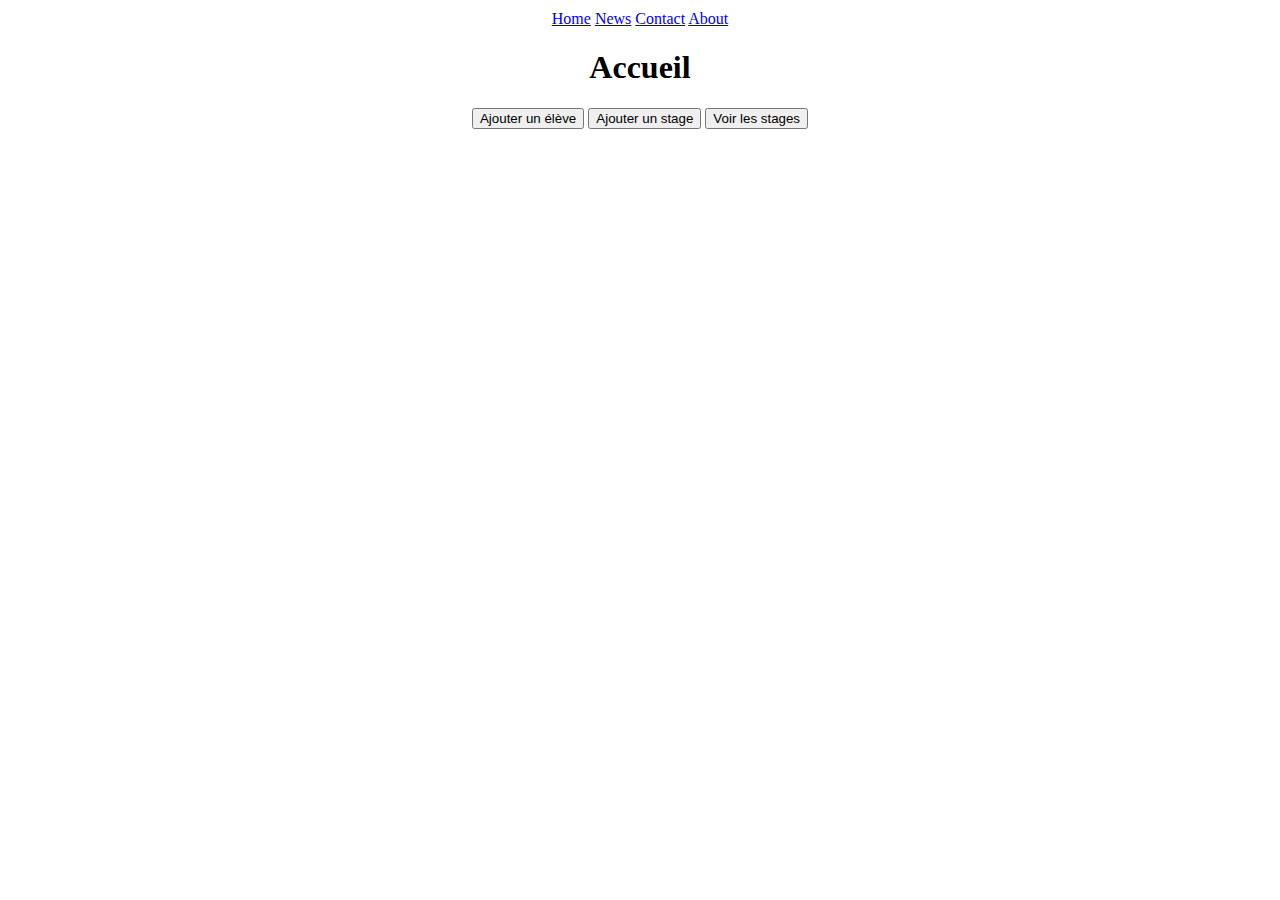
<file: index.html>
<!DOCTYPE html>
<html lang="en">
<head>
    <meta charset="UTF-8">
    <meta http-equiv="X-UA-Compatible" content="IE=edge">
    <meta name="viewport" content="width=device-width, initial-scale=1.0">
    <!-- <link href="https://cdn.jsdelivr.net/npm/bootstrap@5.1.3/dist/css/bootstrap.min.css" rel="stylesheet" integrity="sha384-1BmE4kWBq78iYhFldvKuhfTAU6auU8tT94WrHftjDbrCEXSU1oBoqyl2QvZ6jIW3" crossorigin="anonymous"> -->
    <link rel="stylesheet" href="./css/styles.css">
    <script src="https://ajax.googleapis.com/ajax/libs/jquery/3.6.0/jquery.min.js"></script>
    <script src="assets/fonction.js"></script>  
    <title class="centre">Accueil</title>
</head>
<body class="container centre">

<div class="topnav">
  <a class="active" href="#home">Home</a>
  <a href="#news">News</a>
  <a href="#contact">Contact</a>
  <a href="#about">About</a>
</div>

<h1>Accueil</h1>

<input type="button" onclick= "window.location.href='./PageWebHTML/AjoutEleve.html'"; value="Ajouter un élève" />
<input type="button" onclick= "window.location.href='./PageWebHTML/AjoutStage.html'"; value="Ajouter un stage" />
<input type="button" onclick= "window.location.href='./PagePHP/RecupStage.php'"; value="Voir les stages" />

</body>
</html>
</file>
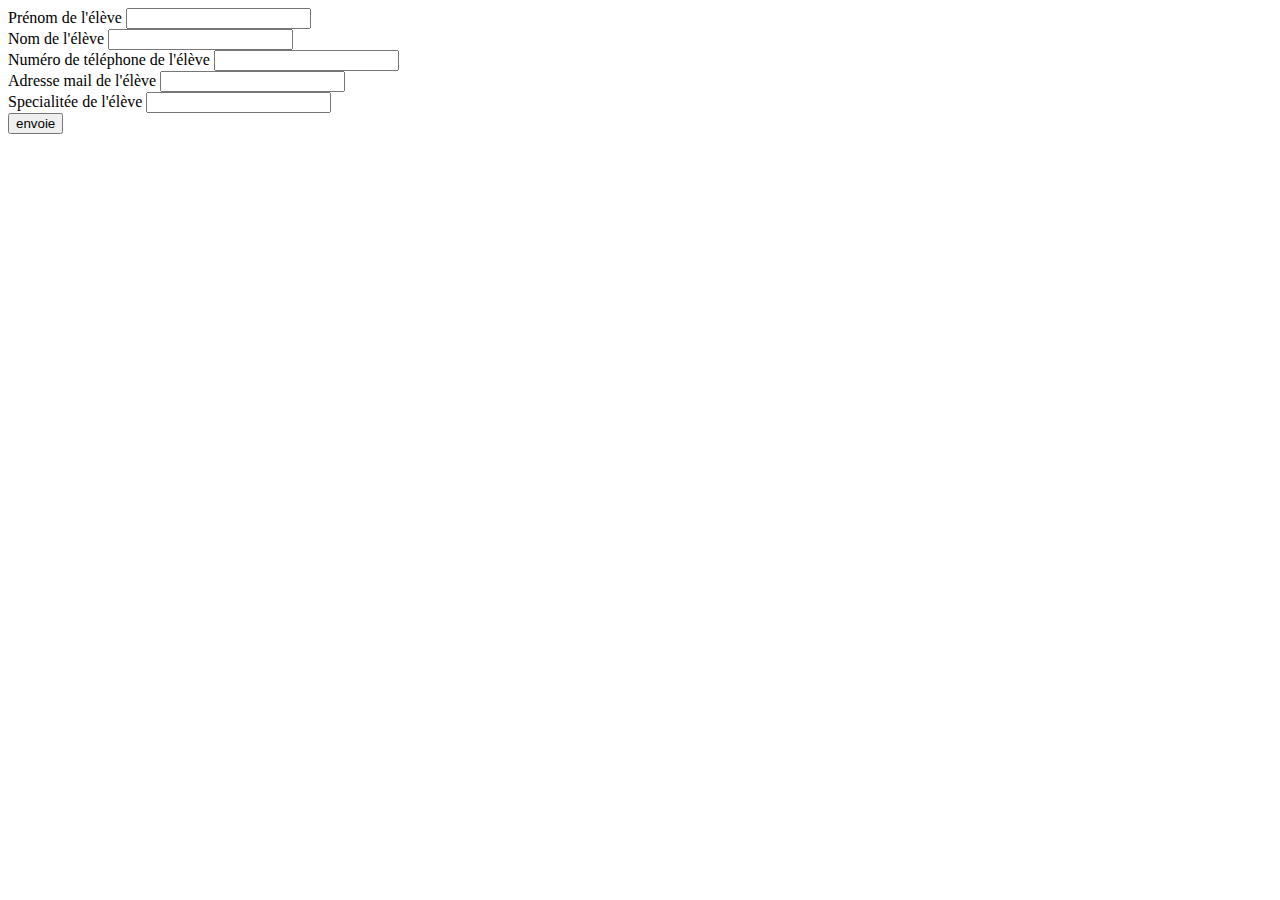
<file: AjoutEleve.html>
<!DOCTYPE html>
<html lang="en">
<head>
    <meta charset="UTF-8">
    <meta http-equiv="X-UA-Compatible" content="IE=edge">
    <meta name="viewport" content="width=device-width, initial-scale=1.0">
    <link href="https://cdn.jsdelivr.net/npm/bootstrap@5.1.3/dist/css/bootstrap.min.css" rel="stylesheet" integrity="sha384-1BmE4kWBq78iYhFldvKuhfTAU6auU8tT94WrHftjDbrCEXSU1oBoqyl2QvZ6jIW3" crossorigin="anonymous">
    <title>Ajout d'élève</title>
</head>
<body class="container">
    <form action="AjoutEleve.php" method="GET" class="form">
        <div>
            <label for="Prenom">Prénom de l'élève</label>
            <input type="text" name="prenom" id="prenom" required>
        </div>
        <div>
            <label for="Nom">Nom de l'élève</label>
            <input type="text" name="nom" id="nom" required>
        </div>
        <div>
            <label for="Telephone">Numéro de téléphone de l'élève</label>
            <input type="text" name="tel" id="tel">
        </div>
        <div>
            <label for="Mail">Adresse mail de l'élève</label>
            <input type="text" name="mail" id="mail">
        </div>
        <div>
            <label for="Spe">Specialitée de l'élève</label>
            <input type="text" name="spe" id="spe" required>
        </div>
        <div>
            <input type="submit" name="envoie" value="envoie">
        </div>
    </form>
</body>
</html>
</file>
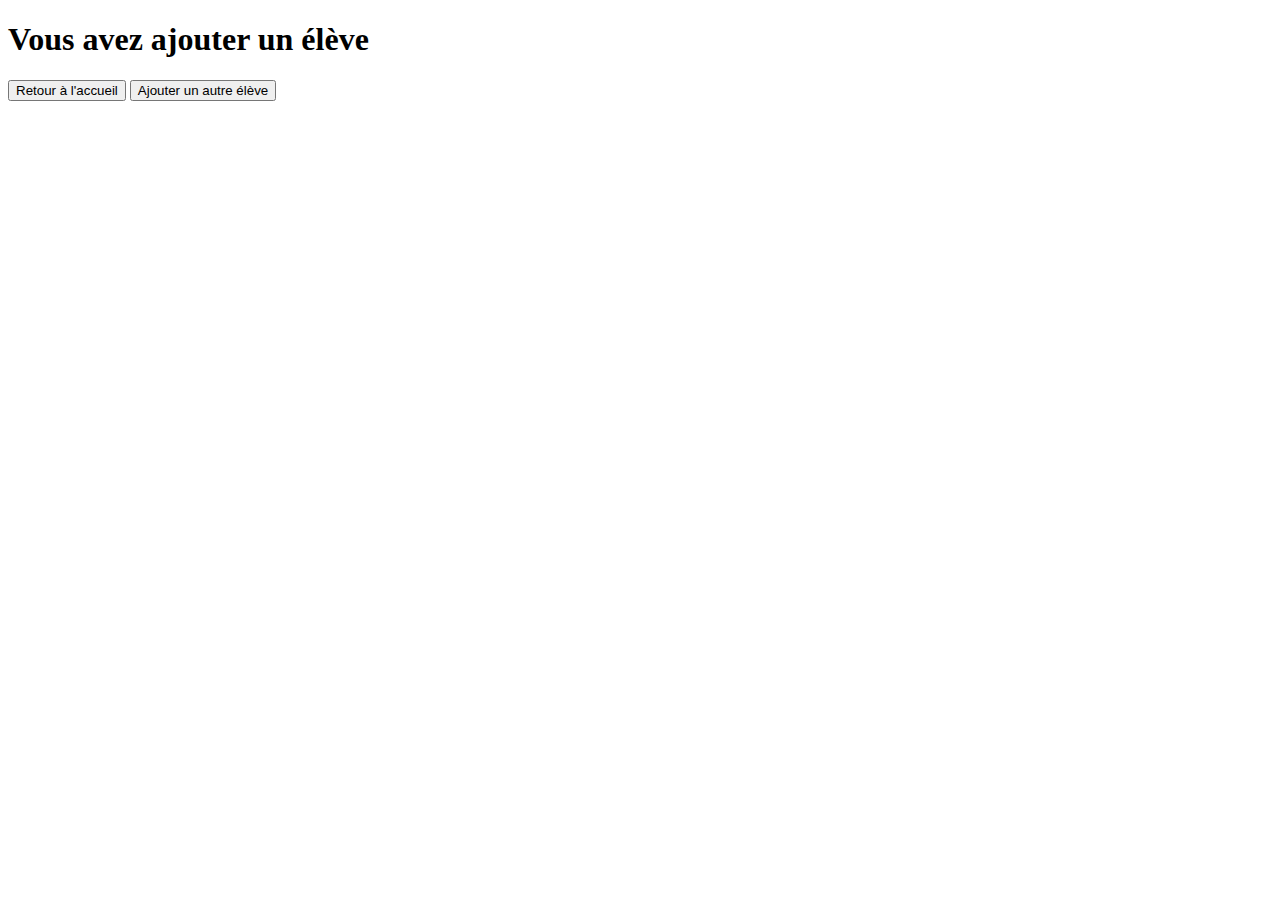
<file: eleveCreer.html>
<!DOCTYPE html>
<html lang="en">
<head>
    <meta charset="UTF-8">
    <meta http-equiv="X-UA-Compatible" content="IE=edge">
    <meta name="viewport" content="width=device-width, initial-scale=1.0">
    <link href="https://cdn.jsdelivr.net/npm/bootstrap@5.1.3/dist/css/bootstrap.min.css" rel="stylesheet" integrity="sha384-1BmE4kWBq78iYhFldvKuhfTAU6auU8tT94WrHftjDbrCEXSU1oBoqyl2QvZ6jIW3" crossorigin="anonymous">
    <title>Vous avez ajouter un élève !</title>
</head>
<body class="container">
    <h1>Vous avez ajouter un élève</h1>
    <div>
        <input type="button" onclick= "window.location.href='Accueil.html'"; value="Retour à l'accueil" />
        <input type="button" onclick= "window.location.href='AjoutEleve.php'"; value="Ajouter un autre élève" />
    </div>
   
</body>
</html>
</file>
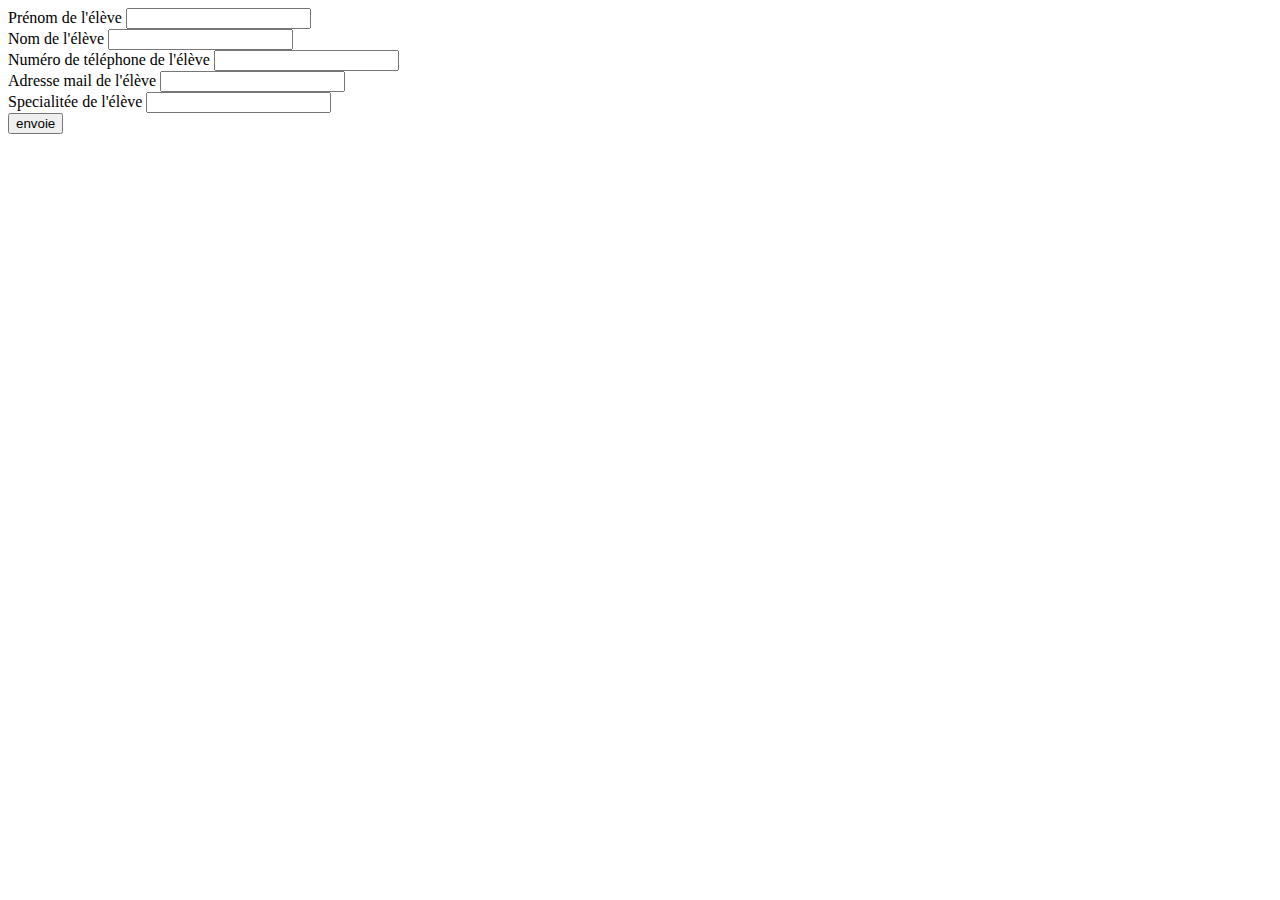
<file: PageWebHTML/AjoutEleve.html>
<!DOCTYPE html>
<html lang="en">
<head>
    <meta charset="UTF-8">
    <meta http-equiv="X-UA-Compatible" content="IE=edge">
    <meta name="viewport" content="width=device-width, initial-scale=1.0">
    <link href="https://cdn.jsdelivr.net/npm/bootstrap@5.1.3/dist/css/bootstrap.min.css" rel="stylesheet" integrity="sha384-1BmE4kWBq78iYhFldvKuhfTAU6auU8tT94WrHftjDbrCEXSU1oBoqyl2QvZ6jIW3" crossorigin="anonymous">
    <script src="https://ajax.googleapis.com/ajax/libs/jquery/3.6.0/jquery.min.js"></script>
    <script src="../assets/fonction.js"></script>  
    <title>Ajout d'élève</title>
</head>
<body class="container">
    <form action="../PagePHP/AjoutEleve.php" method="GET" class="form">
        <div>
            <label for="Prenom">Prénom de l'élève</label>
            <input type="text" name="prenom" id="prenom" required>
        </div>
        <div>
            <label for="Nom">Nom de l'élève</label>
            <input type="text" name="nom" id="nom" required>
        </div>
        <div>
            <label for="Telephone">Numéro de téléphone de l'élève</label>
            <input type="text" name="tel" id="tel">
        </div>
        <div>
            <label for="Mail">Adresse mail de l'élève</label>
            <input type="text" name="mail" id="mail">
        </div>
        <div>
            <label for="Spe">Specialitée de l'élève</label>
            <input type="text" name="spe" id="spe" required>
        </div>
        <div>
            <input type="submit" name="envoie" value="envoie">
        </div>
    </form>
</body>
</html>
</file>
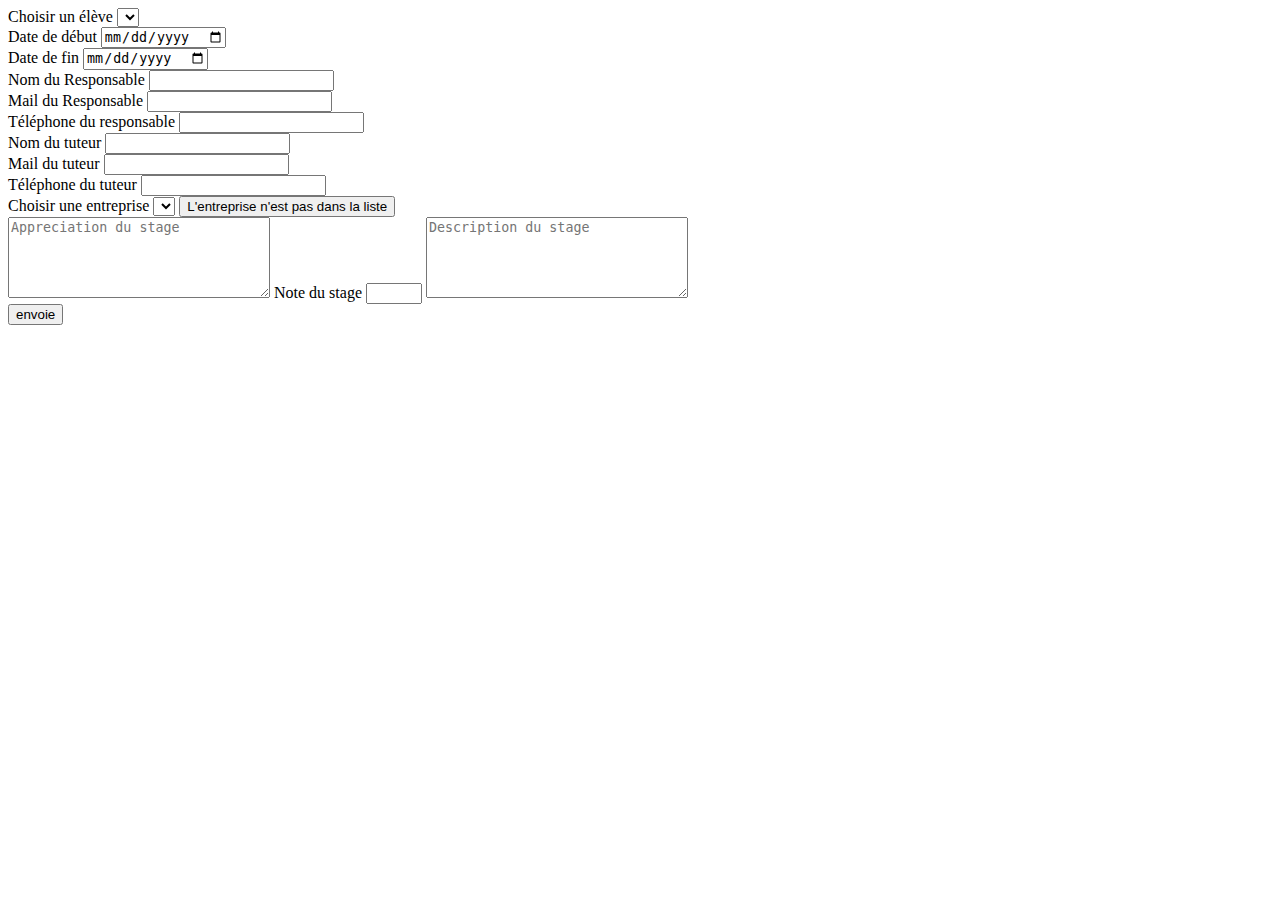
<file: PageWebHTML/AjoutStage.html>
<!DOCTYPE html>
<html lang="en">
<head>
    <meta charset="UTF-8">
    <meta http-equiv="X-UA-Compatible" content="IE=edge">
    <meta name="viewport" content="width=device-width, initial-scale=1.0">
    <link href="https://cdn.jsdelivr.net/npm/bootstrap@5.1.3/dist/css/bootstrap.min.css" rel="stylesheet" integrity="sha384-1BmE4kWBq78iYhFldvKuhfTAU6auU8tT94WrHftjDbrCEXSU1oBoqyl2QvZ6jIW3" crossorigin="anonymous">
    <link rel="stylesheet" href="../css/styles.css">
    <script src="https://ajax.googleapis.com/ajax/libs/jquery/3.6.0/jquery.min.js"></script>
    <script src="../assets/fonction.js"></script>  
    <title>Ajout de stage</title>
</head>
<body class="container" onload="initAjoutStage()">
    <form action="../PagePHP/AjoutStage.php" method="GET" class="form" name="StageForm">
        <div>
            <label for="ListeEleve"> Choisir un élève </label>
            <select name="ListeEleve" id="ListeEleve">
            </select>        
        </div>
        <div>
            <label for="Date_Debut">Date de début </label>
            <input type="date" name="dd" id="dd" required>
        </div>
        <div>
            <label for="Date_fin">Date de fin </label>
            <input type="date" name="df" id="df" required>
        </div>
        <div>
            <label for="NomResponsable">Nom du Responsable</label>
            <input type="text" name="nomR" id="nomR" required>
        </div>
        <div>
            <label for="MailResponsable">Mail du Responsable</label>
            <input type="email" name="mailR" id="mailR" required>
        </div>
        <div>
            <label for="TelResponsable">Téléphone du responsable</label>
            <input type="tel" name="telR" id="telR">
        </div>
        <div>
            <label for="nomT">Nom du tuteur</label>
            <input type="text" name="nomT" id="nomT" required>            
        </div>
        <div>
            <label for="mailT">Mail du tuteur</label>
            <input type="mail" name="mailT" id="mailT" required>
        </div>
        <div>
            <label for="telT">Téléphone du tuteur</label>
            <input type="tel" name="telT" id="telT">
        </div>
        <div id="d1">
            <label for="ListeEntreprise">Choisir une entreprise</label>
            <select name="ListeEntreprise" id="ListeEntreprise">
            </select> 
            <input type="button" onclick="formEntreprise()" value="L'entreprise n'est pas dans la liste">
        </div>
        <div id="d2" style="display: none;">
            <div>
                <label for="NomEntreprise">Nom de l'entreprise</label>
                <input type="text" name="nomE" id="nomE">  
            </div>
            <div>
                <label for="Activite">Activité de l'entreprise</label>
                <input type="text" name="activite" id="activite">
            </div>
            <div>
                <label for="ville">Localisation de l'entreprise</label>
                <input type="text" name="ville" id="ville">
            </div>
        </div>
        <div>
            <textarea rows="5" cols="30" name="appreciation" id="appreciation" placeholder="Appreciation du stage"></textarea>
            <label for="note">Note du stage</label>
            <input type="number" min="0" max="10" name="note">
            <textarea rows="5" cols="30" name="apercu" id="description" placeholder="Description du stage"></textarea>
        </div>
        <div>
            <input type="submit" name="envoie" value="envoie">
        </div>
    </form>
</body>
</html>
</file>
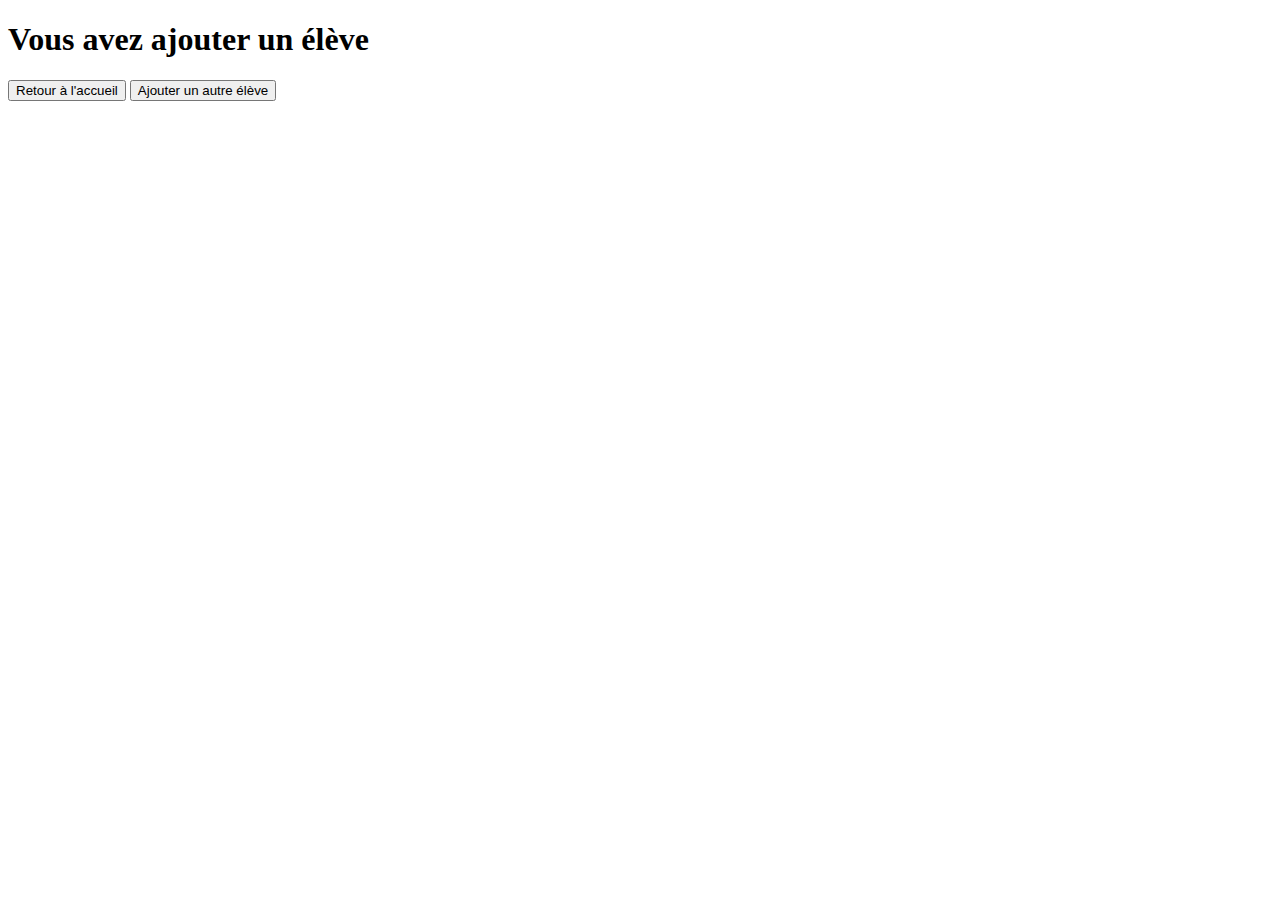
<file: PageWebHTML/eleveCree.html>
<!DOCTYPE html>
<html lang="en">
<head>
    <meta charset="UTF-8">
    <meta http-equiv="X-UA-Compatible" content="IE=edge">
    <meta name="viewport" content="width=device-width, initial-scale=1.0">
    <link href="https://cdn.jsdelivr.net/npm/bootstrap@5.1.3/dist/css/bootstrap.min.css" rel="stylesheet" integrity="sha384-1BmE4kWBq78iYhFldvKuhfTAU6auU8tT94WrHftjDbrCEXSU1oBoqyl2QvZ6jIW3" crossorigin="anonymous">
    <script src="https://ajax.googleapis.com/ajax/libs/jquery/3.6.0/jquery.min.js"></script>
    <script src="../assets/fonction.js"></script>  
    <title>Vous avez ajouter un élève !</title>
</head>
<body class="container">
    <h1>Vous avez ajouter un élève</h1>
    <div>
        <input type="button" onclick= "window.location.href='../index.html'"; value="Retour à l'accueil" />
        <input type="button" onclick= "window.location.href='../PagePHP/AjoutEleve.php'"; value="Ajouter un autre élève" />
    </div>
   
</body>
</html>
</file>
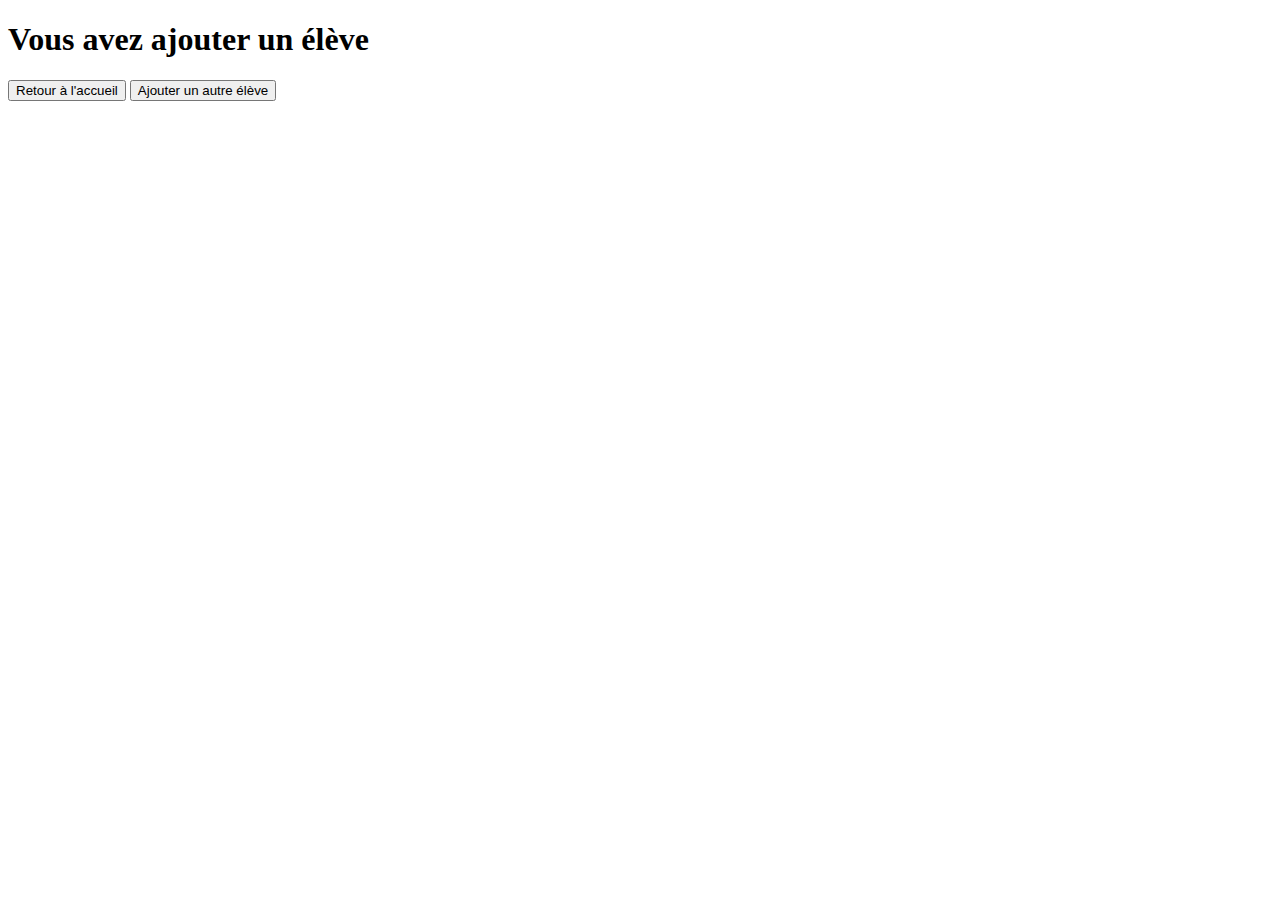
<file: PageWebHTML/eleveCreer.html>
<!DOCTYPE html>
<html lang="en">
<head>
    <meta charset="UTF-8">
    <meta http-equiv="X-UA-Compatible" content="IE=edge">
    <meta name="viewport" content="width=device-width, initial-scale=1.0">
    <link href="https://cdn.jsdelivr.net/npm/bootstrap@5.1.3/dist/css/bootstrap.min.css" rel="stylesheet" integrity="sha384-1BmE4kWBq78iYhFldvKuhfTAU6auU8tT94WrHftjDbrCEXSU1oBoqyl2QvZ6jIW3" crossorigin="anonymous">
    <script src="https://ajax.googleapis.com/ajax/libs/jquery/3.6.0/jquery.min.js"></script>
    <script src="../assets/fonction.js"></script>  
    <title>Vous avez ajouter un élève !</title>
</head>
<body class="container">
    <h1>Vous avez ajouter un élève</h1>
    <div>
        <input type="button" onclick= "window.location.href='index.html'"; value="Retour à l'accueil" />
        <input type="button" onclick= "window.location.href='AjoutEleve.php'"; value="Ajouter un autre élève" />
    </div>
   
</body>
</html>
</file>
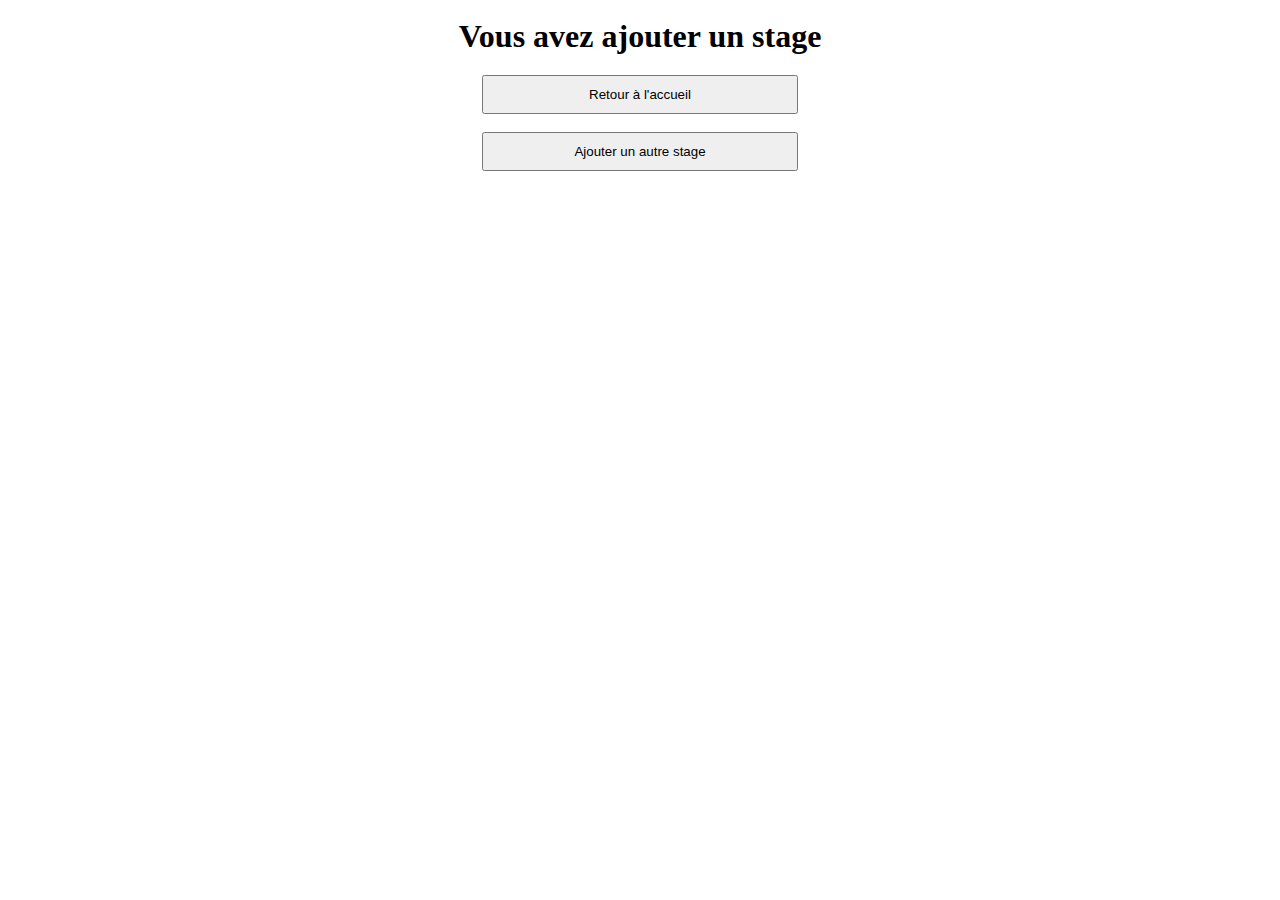
<file: PageWebHTML/StageCree.html>
<!DOCTYPE html>
<html lang="en">
<head>
    <meta charset="UTF-8">
    <meta http-equiv="X-UA-Compatible" content="IE=edge">
    <meta name="viewport" content="width=device-width, initial-scale=1.0">
    <link href="https://cdn.jsdelivr.net/npm/bootstrap@5.1.3/dist/css/bootstrap.min.css" rel="stylesheet" integrity="sha384-1BmE4kWBq78iYhFldvKuhfTAU6auU8tT94WrHftjDbrCEXSU1oBoqyl2QvZ6jIW3" crossorigin="anonymous">
    <link rel="stylesheet" href="../css/styles.css">
    <script src="https://ajax.googleapis.com/ajax/libs/jquery/3.6.0/jquery.min.js"></script>
    <script src="../assets/fonction.js"></script>  
    <title>Vous avez ajouter un stage !</title>
</head>
<body class="container">
    <h1  class="centre" > Vous avez ajouter un stage </h1>
    <div class="centre">
        <input class="centre" type="button" onclick= "window.location.href='../index.html'"; value="Retour à l'accueil" />
        <br><br>
        <input class="centre" type="button" onclick= "window.location.href='../PagePHP/AjoutStage.php'"; value="Ajouter un autre stage" />
    </div>
   
</body>
</html>
</file>
<file: css/styles.css>
.main{
    background-image: url(./img/back.png); ;

    position: fixed;
    top: 0;
    left: 0;
    min-width: 100%;
    min-height: 100%;
}

.d2{
    display: none;
}

.centre{
    margin: auto;
    width: 50%;
    text-align: center;
    padding: 10px;

}
</file>
